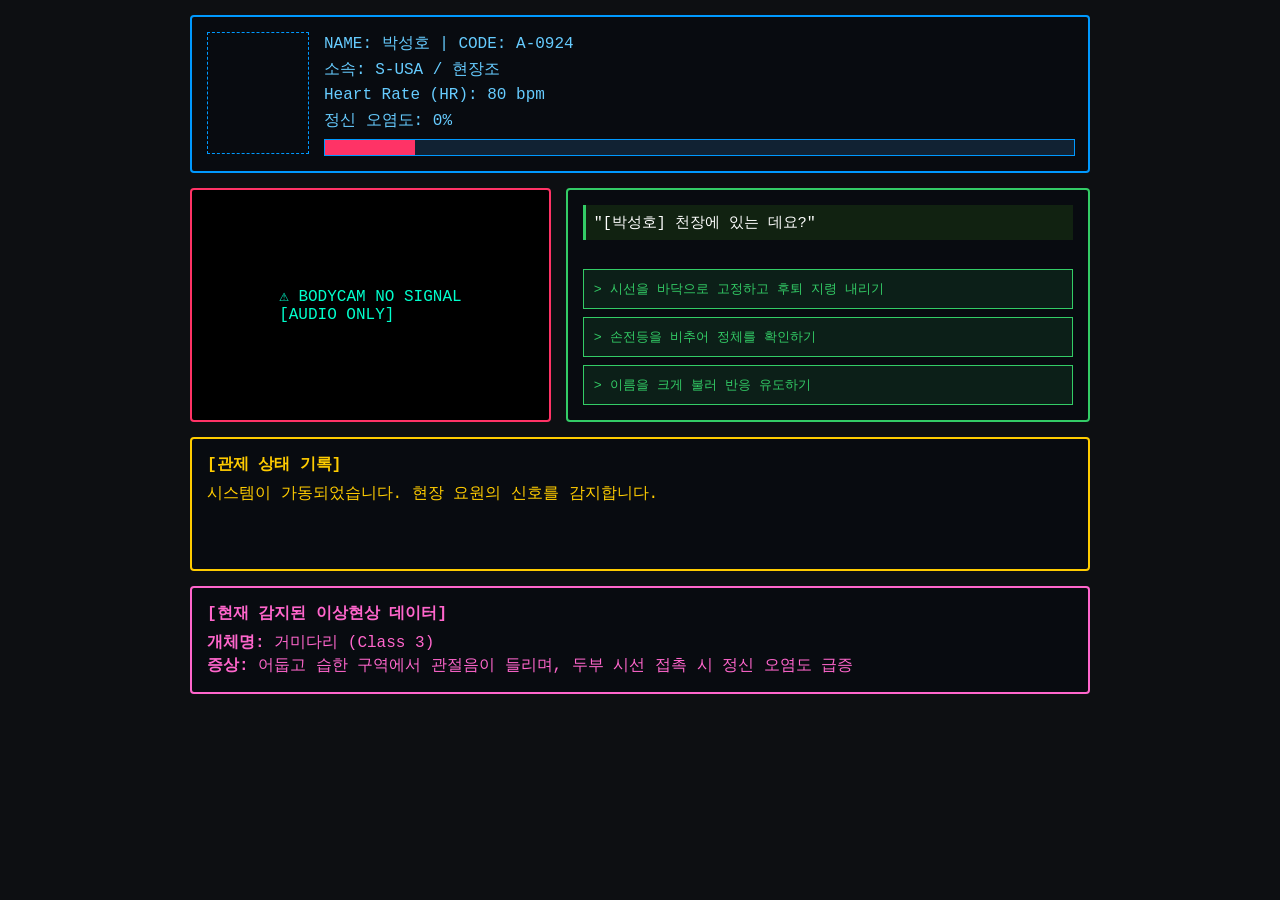
<file: index.html>
<!DOCTYPE html>
<html lang="ko">
<head>
  <meta charset="UTF-8">
  <title>이상현상 처리국 - 관제 터미널</title>
<link rel="stylesheet" href="style.css">
</head>
<body>

  <!-- 1. 상단: 요원 정보 -->
  <div class="box profile-area">
    <div class="profile-img"></div>
    <div class="profile-info">
      <div>NAME: 박성호 | CODE: A-0924</div>
      <div>소속: S-USA / 현장조</div>
      <div>Heart Rate (HR): <span id="hr-val">80</span> bpm</div>
      <div>정신 오염도: <span id="mental-val">0</span>%</div>
      <div class="gauge-bg"><div id="mental-bar" class="gauge-fill"></div></div>
    </div>
  </div>

  <!-- 2. 중간: 바디캠 & 대화/선택지 -->
  <div class="mid-area">
    <!-- 바디캠 -->
    <div class="box bodycam">
      <video autoplay loop muted playsinline style="position: absolute; width: 100%; height: 100%; object-fit: cover; opacity: 0.5;">
        <source src="img/noise.mp4" type="video/mp4">
      </video>
      <div class="cam-text">⚠️ BODYCAM NO SIGNAL<br>[AUDIO ONLY]</div>
    </div>

    <!-- 대화/선택지 -->
    <div class="box comm-area">
      <div id="voice-log" class="voice-log">A-0924 음성신호를 수신 중...</div>
      <div id="choices-panel" class="choices-container"></div>
    </div>
  </div>
    
  <!-- 3. 관제로그 -->
  <div class="box control-log">
    <strong>[관제 상태 기록]</strong>
    <div id="log-text" style="margin-top: 8px;">시스템이 가동되었습니다. 현장 요원의 신호를 감지합니다.</div>
  </div>

  <!-- 4. 이상현상 일람 -->
  <div class="box anomaly-info">
    <strong>[현재 감지된 이상현상 데이터]</strong>
    <div id="anomaly-details" style="margin-top: 8px; line-height: 1.4;">불러오는 중...</div>
  </div>

  <!-- 내장 데이터 및 게임 스크립트 -->
  <script>
    // JSON 데이터를 코드 내부에 직접 정의 (CORS 에러 원천 차단)
    const anomalyData = [
      {
        "name": "거미다리",
        "dangerLevel": "Class 3",
        "symptom": "어둡고 습한 구역에서 관절음이 들리며, 두부 시선 접촉 시 정신 오염도 급증",
        "scenarios": [
          {
            "voiceLog": "천장에 있는 데요?",
            "correctAction": "시선을 바닥으로 고정하고 후퇴 지령 내리기",
            "wrongActions": [
              "손전등을 비추어 정체를 확인하기",
              "이름을 크게 불러 반응 유도하기"
            ],
            "successMessage": "안전하게 시선을 차단하고 구역을 이탈했습니다.",
            "failureMessage": "개체와 시선이 접촉하여 정신 오염도가 급증했습니다!"
          }
        ]
      }
    ];

    let currentScenario = null;

    // 게임 초기화 실행
    function initGame() {
      const data = anomalyData;
      const randomAnomaly = data[Math.floor(Math.random() * data.length)];
      const randomScenario = randomAnomaly.scenarios[Math.floor(Math.random() * randomAnomaly.scenarios.length)];
      
      currentScenario = randomScenario;
      setupGame(randomAnomaly, randomScenario);
    }

    // 화면 데이터 세팅 및 선택지 무작위 배치
    function setupGame(anomaly, scenario) {
      document.getElementById('anomaly-details').innerHTML = `
        <strong>개체명:</strong> ${anomaly.name} (${anomaly.dangerLevel})<br>
        <strong>증상:</strong> ${anomaly.symptom}
      `;

      document.getElementById('voice-log').innerText = `"[박성호] ${scenario.voiceLog}"`;

      let options = [
        { text: scenario.correctAction, isCorrect: true },
        { text: scenario.wrongActions[0], isCorrect: false },
        { text: scenario.wrongActions[1], isCorrect: false }
      ];
      options.sort(() => Math.random() - 0.5);

      const choicesPanel = document.getElementById('choices-panel');
      choicesPanel.innerHTML = '';
      
      options.forEach(opt => {
        const btn = document.createElement('button');
        btn.className = 'choice-btn';
        btn.innerText = `> ${opt.text}`;
        btn.onclick = () => handleChoice(opt.isCorrect);
        choicesPanel.appendChild(btn);
      });
    }

    // 선택지 클릭 처리
    function handleChoice(isCorrect) {
      const logText = document.getElementById('log-text');
      const hrVal = document.getElementById('hr-val');
      const mentalVal = document.getElementById('mental-val');
      const mentalBar = document.getElementById('mental-bar');

      if (isCorrect) {
        logText.innerHTML = `<span style="color:#00ffcc;">[SUCCESS] ${currentScenario.successMessage}</span>`;
        hrVal.innerText = "85";
      } else {
        logText.innerHTML = `<span style="color:#ff3366;">[FAIL] ${currentScenario.failureMessage}</span>`;
        hrVal.innerText = "145";
        mentalVal.innerText = "68";
        if (mentalBar) mentalBar.style.width = "68%";
      }
    }

    // 실행
    initGame();
  </script>
</body>
</html>
</file>
<file: style.css>
<style>
    /* 기본 분위기 설정 (SF 모니터 스타일) */
    * { box-sizing: border-box; margin: 0; padding: 0; }
    body {
      background-color: #0d0f12;
      color: #00ffcc;
      font-family: 'Courier New', monospace;
      padding: 15px;
      display: flex;
      flex-direction: column;
      gap: 15px;
      max-width: 900px;
      margin: 0 auto;
    }

    /* 구역별 공통 박스 테두리 */
    .box {
      border: 2px solid #00ffcc;
      padding: 15px;
      background-color: #080b10;
      border-radius: 4px;
    }

    /* 1. 상단 요원 정보 (파란색 구역) */
    .profile-area {
      display: flex;
      gap: 15px;
      border-color: #0099ff;
    }
    .profile-img {
      width: 100px;
      height: 120px;
      border: 1px dashed #0099ff;
      display: flex;
      align-items: center;
      justify-content: center;
      font-size: 12px;
      color: #0099ff;
    }
    .profile-info { flex: 1; color: #66ccff; line-height: 1.6; }
    
    /* 게이지 바 스타일 */
    .gauge-bg {
      width: 100%;
      background: #112233;
      height: 15px;
      border: 1px solid #0099ff;
      margin-top: 5px;
    }
    .gauge-fill {
      height: 100%;
      background: #ff3366;
      width: 12%; /* 초기 오염도 값 */
      transition: width 0.3s;
    }

    /* 2. 중간 구역 (바디캠 + 대화/선택지) */
    .mid-area {
      display: flex;
      gap: 15px;
    }
    
    /* 바디캠 (빨간색 구역) */
    .bodycam {
      width: 40%;
      height: 200px;
      background: #000;
      border-color: #ff3366;
      position: relative;
      display: flex;
      align-items: center;
      justify-content: center;
      overflow: hidden;
    }

    /* 대화 및 선택지 (초록색 구역) */
    .comm-area {
      width: 60%;
      border-color: #33cc66;
      display: flex;
      flex-direction: column;
      justify-content: space-between;
    }
    .voice-log {
      color: #ffffff;
      font-size: 15px;
      margin-bottom: 10px;
      padding: 8px;
      background: #112211;
      border-left: 3px solid #33cc66;
    }
    .choices-container { display: flex; flex-direction: column; gap: 8px; }
    .choice-btn {
      background: #33cc661a;
      border: 1px solid #33cc66;
      color: #33cc66;
      padding: 10px;
      text-align: left;
      cursor: pointer;
      font-family: inherit;
    }
    .choice-btn:hover { background: #33cc66; color: #000; }

    /* 3. 관제로그 (노란색 구역) */
    .control-log {
      border-color: #ffcc00;
      color: #ffcc00;
      min-height: 100px;
      max-height: 150px;
      overflow-y: auto;
    }

    /* 4. 이상현상 일람 (분홍색 구역) */
    .anomaly-info {
      border-color: #ff66cc;
      color: #ff66cc;
    }
  </style>
</file>
